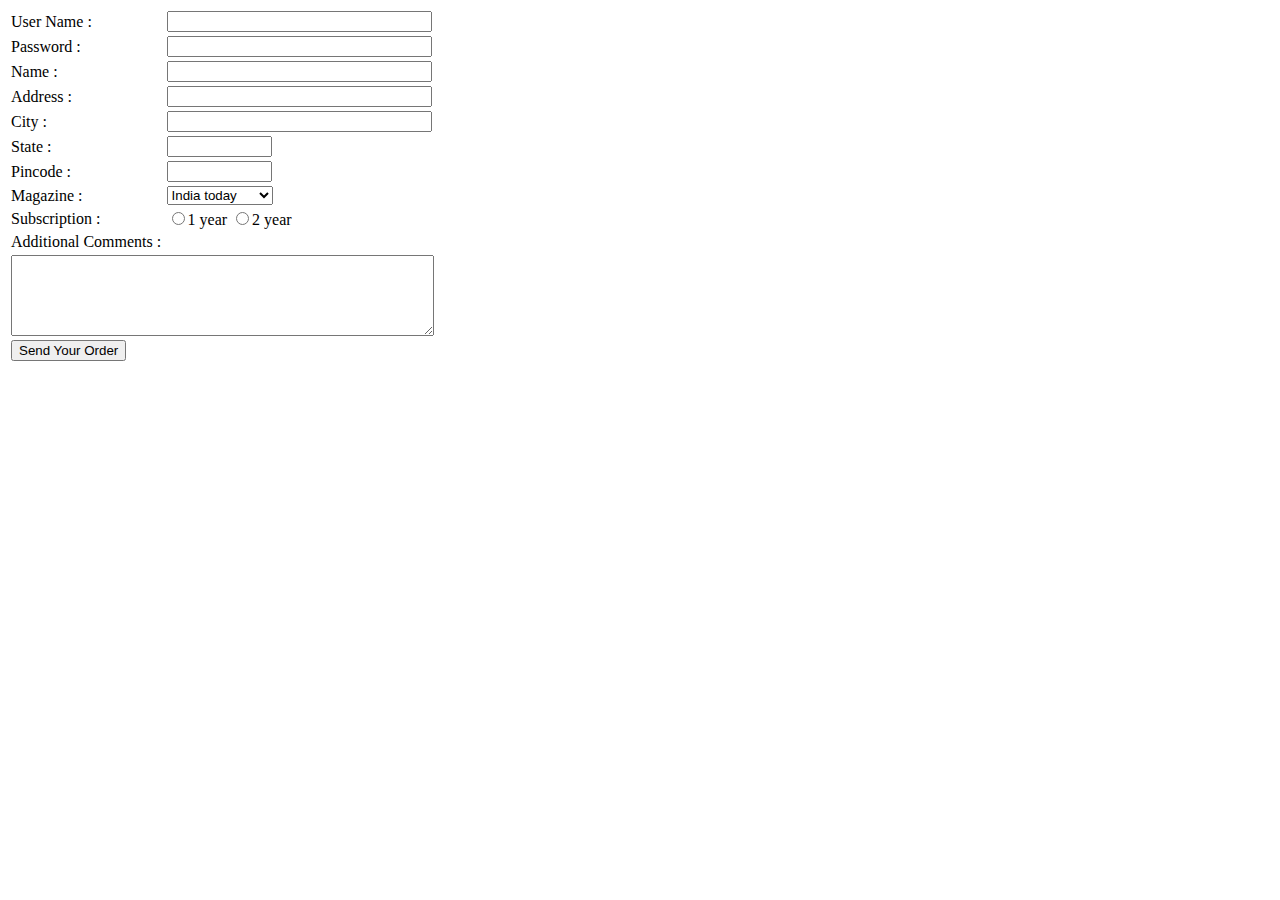
<file: HC1-form.html>
<html>
    <head >
        <meta charset="UTF-8">
        <meta charset="MilestoneOS Set -HC1">
        <title>HC1</title>
        <style>
        </style>
    </head>
    <body>
        <form>
            <table>
                <tr>
                    <td>
                        User Name :      
                    </td>
                    <td>
                        <input type="text" size="30"/>
                    </td>
                </tr><tr>
                    <td>
                        Password :      
                    </td>
                    <td>
                        <input type="password" size="30"/>
                    </td>
                </tr>
                <tr>
                    <td>
                        Name :      
                    </td>
                    <td>
                        <input type="text" size="30"/>
                    </td>
                </tr>
                <tr>
                    <td>
                        Address :    
                    </td>
                    <td>
                        <input type="text" size="30"/>
                    </td>
                </tr>
                <tr>
                    <td>
                        City :      
                    </td>
                    <td>
                        <input type="text" size="30"/>
                    </td>
                </tr>
                <tr>
                    <td>
                        State :      
                    </td>
                    <td>
                        <input type="text" size="10"/>
                    </td>
                </tr>
                <tr>
                    <td>
                        Pincode :      
                    </td>
                    <td>
                        <input type="text" size="10"/>
                    </td>
                </tr>
                <tr>
                    <td>
                        Magazine :      
                    </td>
                    <td>
                        <select>
                            <option>India today</option>
                            <option>Nav Bharat</option>
                            <option>Times of India</option>
                        </select>
                    </td>
                </tr>
                <tr>
                    <td>
                        Subscription :      
                    </td>
                    <td>
                        <input type="radio" name="Subscription"/>1 year
                        <input type="radio" name="Subscription"/>2 year
                    </td>
                </tr>
                <tr>
                    <td>
                        Additional Comments :      
                    </td>
                </tr>
                <tr>
                    <td colspan="2">
                        <textarea rows="5" cols="50">
                        </textarea>
                    </td>
                </tr>
                <tr>
                    <td>
                        <input type="button" value="Send Your Order"/>
                    </td>
                </tr>
            </table>
        </form>
    
    </body>
</html>
</file>
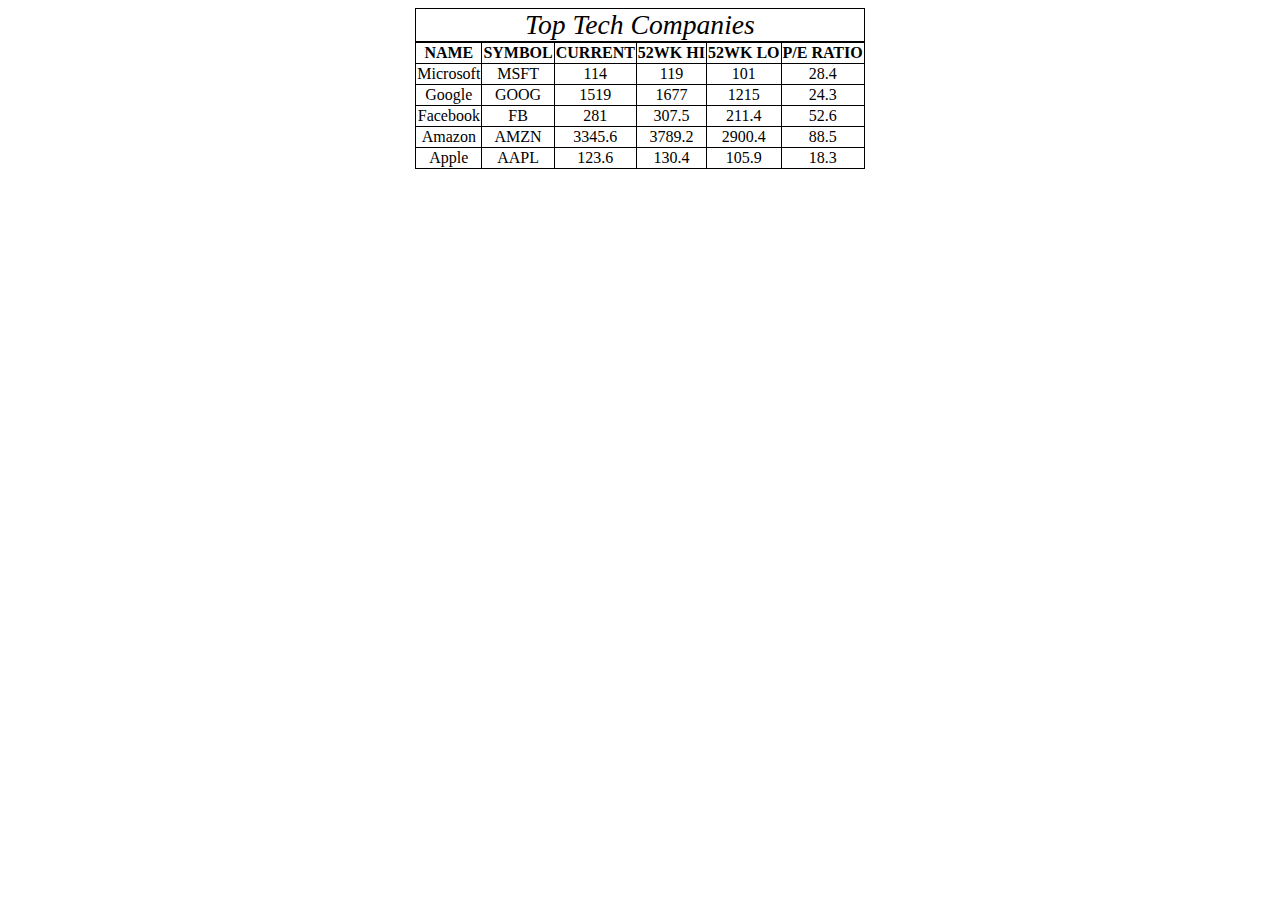
<file: HC1-table.html>
<html>
    <head >
        <meta charset="UTF-8">
        <meta name="viewport" content="auto">
        <meta charset="MilestoneOS Set -HC1">
        <title>HC1</title>
        <style>
        table,th,td,caption{
            border: 1px solid black;
            border-collapse: collapse;
            border: outset border;
        }
        tbody{
            text-align: center;
        }
        
        </style>
    </head>
    <body>
            <header>
                
            </header>
            <!--This is comment  -->
            <main>
                <center>
                    <table>
                        <thead>
                            <caption><big><big><big><i>Top Tech Companies</i></big></big></big></caption>
                        </thead>
                        <tbody >
                            <tr>
                                <th>NAME</th>
                                <th>SYMBOL</th>
                                <th>CURRENT</th>
                                <th>52WK HI</th>
                                <th>52WK LO</th>
                                <th>P/E RATIO</th>
                            </tr>
                            <tr>
                                <td>Microsoft</td>
                                <td>MSFT</td>
                                <td>114</td>
                                <td>119</td>
                                <td>101</td>
                                <td>28.4</td>
                            </tr>
                            <tr><td>Google</td>
                                <td>GOOG</td>
                                <td>1519</td>
                                <td>1677</td>
                                <td>1215</td>
                                <td>24.3</td>
                            </tr>
                            <tr><td>Facebook</td>
                                <td>FB</td>
                                <td>281</td>
                                <td>307.5</td>
                                <td>211.4</td>
                                <td>52.6</td>
                            </tr>
                            <tr><td>Amazon</td>
                                <td>AMZN</td>
                                <td>3345.6</td>
                                <td>3789.2</td>
                                <td>2900.4</td>
                                <td>88.5</td>   
                            </tr>
                            <tr><td>Apple</td>
                                <td>AAPL</td>
                                <td>123.6</td>
                                <td>130.4</td>
                                <td>105.9</td>
                                <td>18.3</td>
                            </tr>
                        </tbody>
                    </table>
                </center>
            </main>
        <footer>

        </footer>
    </body>
</html>
</file>
